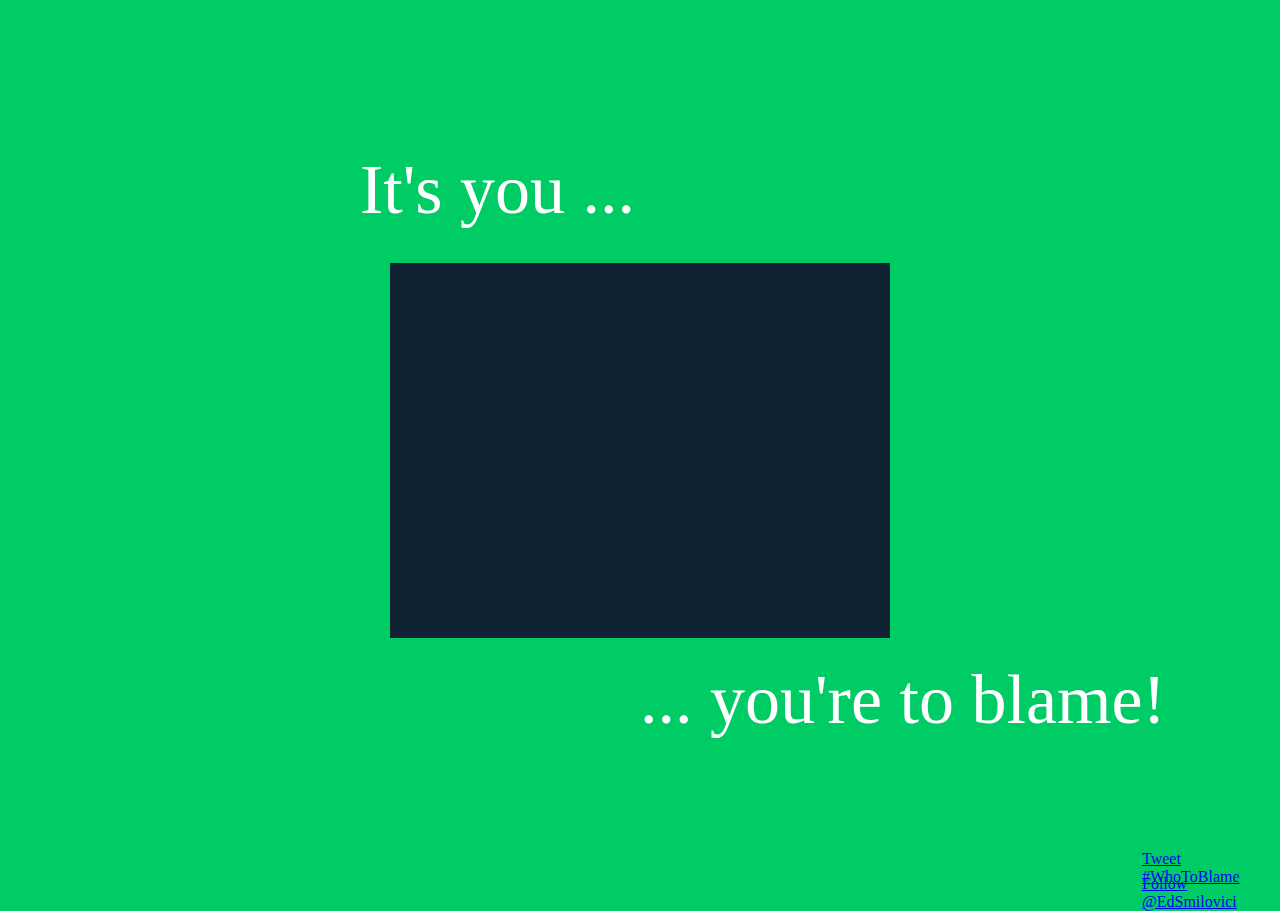
<file: index.html>
<!DOCTYPE html>
<html>
    <head>
        <link rel="stylesheet" type="text/css" href="stylesheet.css">
        <meta charset="utf-8">
        <meta content="who, to, blame, you" name="keywords">
        <meta content="You." name="description">
        <meta content="Who to Blame?" name="title">
        <title>Who To Blame?</title>
    </head>
  
    <body>
    	<div>
    		<p id="itsYou">It's you ...</p>
    	</div>
        <div id="container">
            <video autoplay="true" id="videoElement"></video>
        </div>
        <div>
    		<p id="toBlame">... you're to blame!</p>
    	</div>
        <a href="https://twitter.com/intent/tweet?button_hashtag=WhoToBlame&text=Who's%20fault%20was%20it%3F%20find%20out%20at" class="twitter-hashtag-button" id="tweetAtWhotToBlame" data-related="EdSmilovici" data-url="http://whotobla.me">Tweet #WhoToBlame</a>
        <a href="https://twitter.com/EdSmilovici" class="twitter-follow-button" id="followDev" data-show-count="false">Follow @EdSmilovici</a>
        <script src="webcam.js"></script>
        <script src="twitter.js"></script>
        <script src="mobileCheck.js"></script>
    </body>
</html>
</file>
<file: stylesheet.css>
body {
	background-color: #00CC66;
}

p {
	color: white;
	font-size: 70px;
}

#container {
    margin: 0px auto;
    position: absolute;
    top: 50%;
	left: 50%;
	margin-top: -187.5px;
	margin-left: -250px;
    width: 500px;
    height: 375px;
}
#videoElement {
    width: 500px;
    height: 375px;
    background-color: #123;
}

#followDev {
	position: absolute;
	top: 100%;
	left: 100%;
	margin-top: -25px;
	margin-left: -138px;
}

#tweetAtWhotToBlame {
	position: absolute;
	top: 100%;
	left: 100%;
	margin-top: -50px;
	margin-left: -138px;
}

#itsYou {
	position: absolute;
	top: 50%;
	left: 50%;
	margin-left: -280px;
	margin-top: -300px;
}

#toBlame {
	position: absolute;
	top: 50%;
	left: 50%;
	margin-top: 210px;
}
</file>
